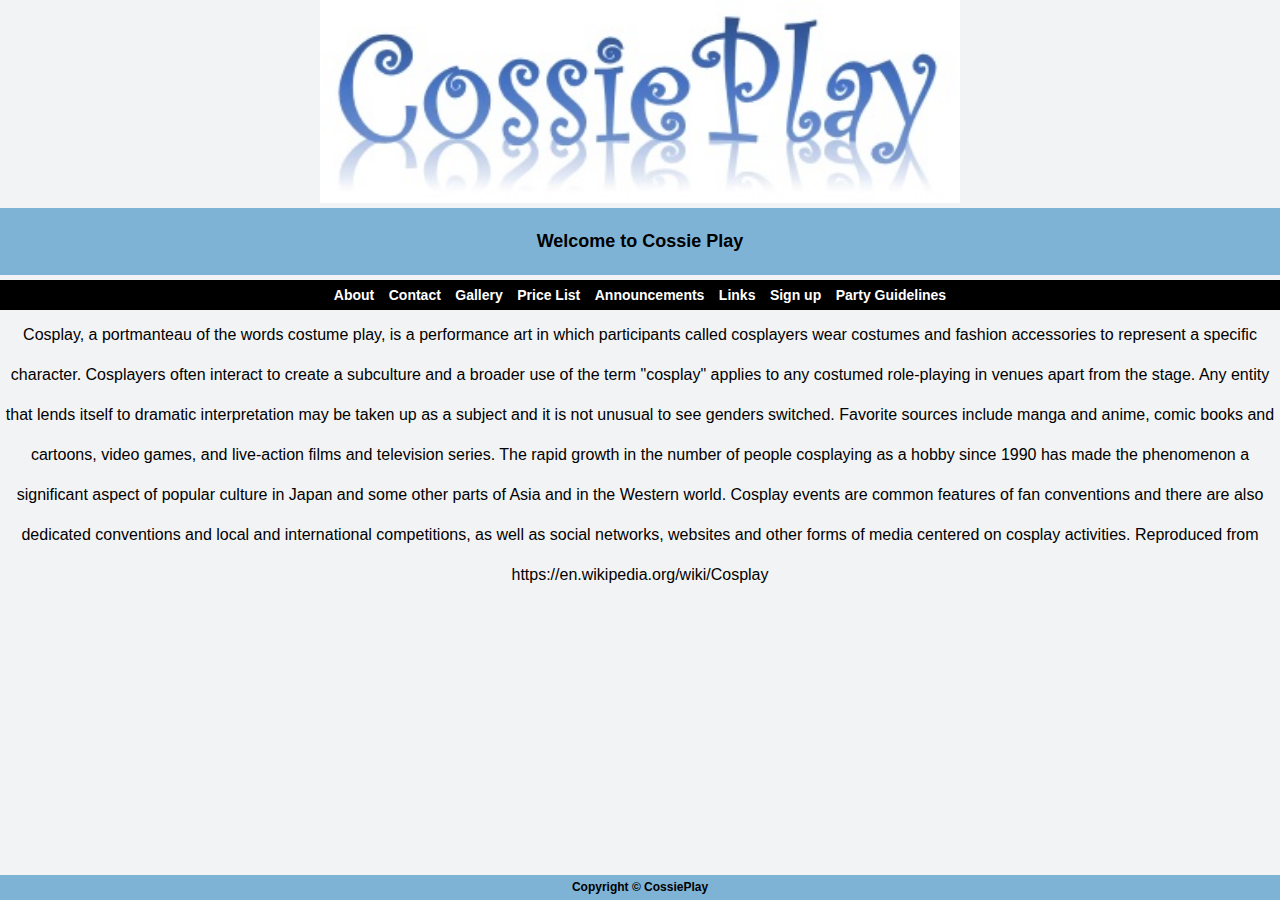
<file: Website/index.html>
<!DOCTYPE html>
<html>
<head>
<title>CossiePlay</title>
<base href="../Website/images/">
<link rel="stylesheet" type="text/css" href="../css/site.css"/>
<meta name="viewport" content="width=device-width,initial-scale=1"/>
</head>
<body>
<div id="container">
<img src="Logo.jpg" id="logo" alt="CossiePlay" title="CossiePlay"/>
<div id="content">
<div id="headdiv">
<h1 id="menuheading">Welcome to Cossie Play</h1>
</div>
<div class="navbardiv">
<h3 class="navbar"><a href="../webpages/about.html">About</a></h3>
<h3 class="navbar"><a href="../webpages/contact.html">Contact</a></h3>
<h3 class="navbar"><a href="../webpages/gallery.html">Gallery</a></h3>
<h3 class="navbar"><a href="../webpages/pricing.html">Price List</a></h3>
<h3 class="navbar"><a href="../webpages/announcements.html">Announcements</a></h3>
<h3 class="navbar"><a href="../webpages/links.html">Links</a></h3>
<h3 class="navbar"><a href="../webpages/signup.html">Sign up</a></h3>
<h3 class="navbar"><a href="../webpages/partyguidelines.html">Party Guidelines</a></h3>
</div>
<div class="textDiv">
Cosplay, a portmanteau of the words costume play, is a performance art in which participants called cosplayers wear costumes and fashion accessories to represent a specific character. Cosplayers often interact to create a subculture and a broader use of the term "cosplay" applies to any costumed role-playing in venues apart from the stage. Any entity that lends itself to dramatic interpretation may be taken up as a subject and it is not unusual to see genders switched. Favorite sources include manga and anime, comic books and cartoons, video games, and live-action films and television series.

The rapid growth in the number of people cosplaying as a hobby since 1990 has made the phenomenon a significant aspect of popular culture in Japan and some other parts of Asia and in the Western world. Cosplay events are common features of fan conventions and there are also dedicated conventions and local and international competitions, as well as social networks, websites and other forms of media centered on cosplay activities.
Reproduced from https://en.wikipedia.org/wiki/Cosplay
</div>
<div id="footer">Copyright &copy; CossiePlay</div>
</div>
</div>
</body>
</html>
</file>
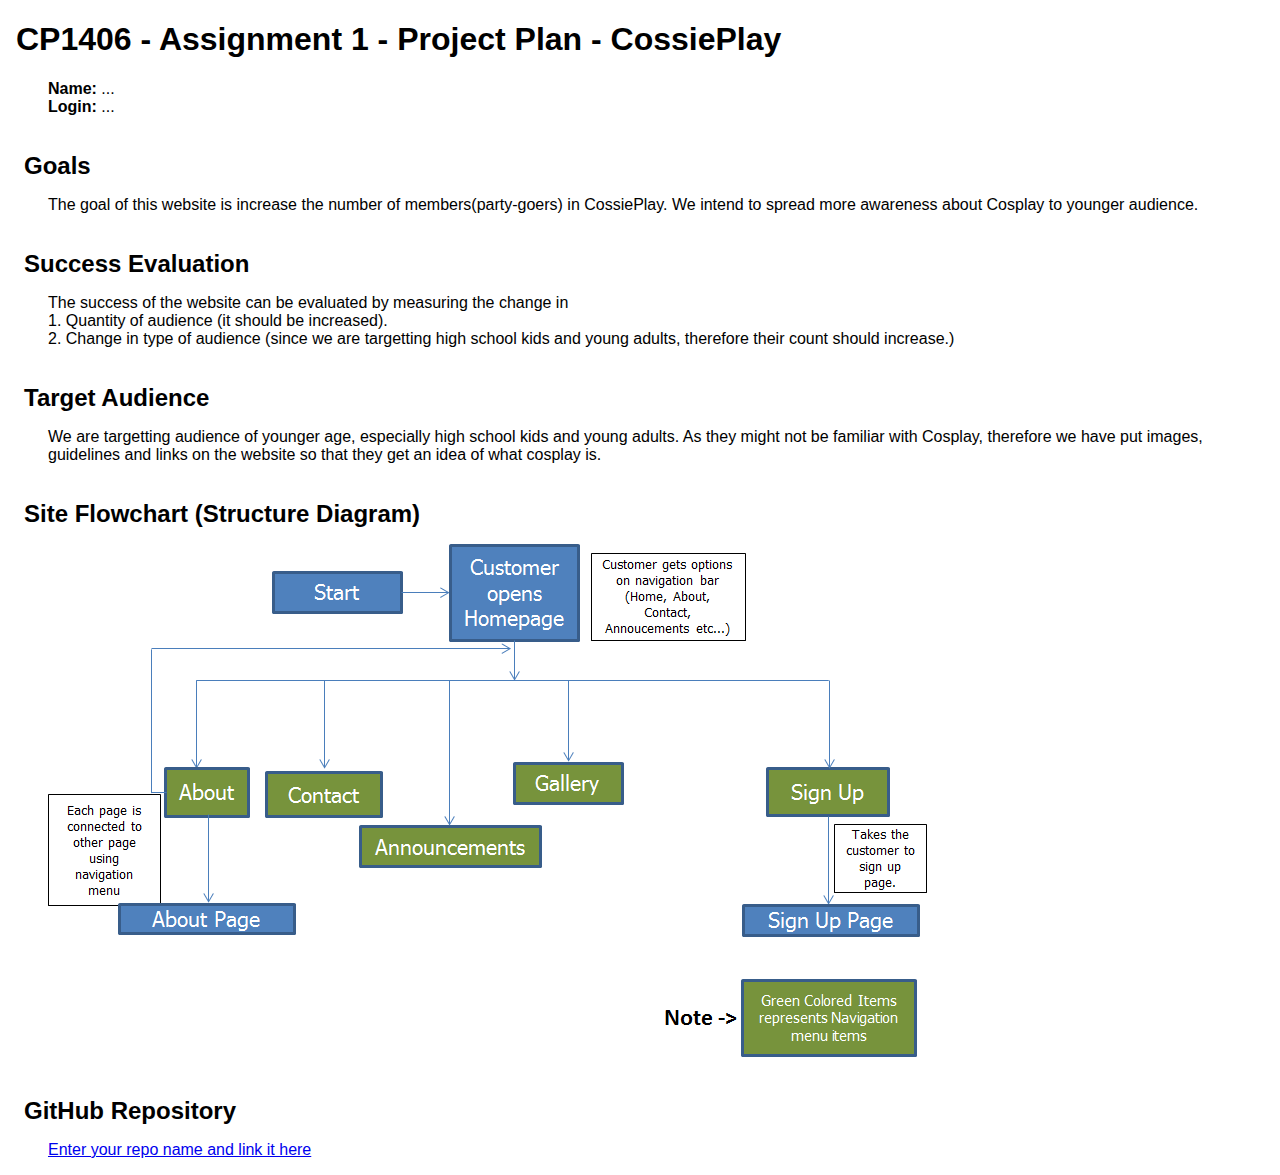
<file: Plan/plan.html>
<!doctype html>
<html>
<head>
<title>A1 Project Plan for ?Student Name?</title>
  <meta http-equiv="Content-Type" content="text/html; charset=iso-8859-1">
  <style type="text/css">
    body { font-family: Arial; margin-left: 3em; }
    h1, h2 { margin-left: -1em; }
    h2 { margin-top: 1.5em; margin-bottom: 0.5em; }
  </style>
</head>

<body>
<h1>CP1406 - Assignment 1 - Project Plan - CossiePlay</h1>
<p><strong>Name:</strong> ...<br>
<strong>Login:</strong> ...</p>
<h2>Goals</h2>
<p>The goal of this website is increase the number of members(party-goers) in CossiePlay. We intend to spread more awareness about Cosplay to younger audience. </p>
<h2>Success Evaluation</h2>
<p>The success of the website can be evaluated by measuring the change in <br/>
1. Quantity of audience (it should be increased).<br/>
2. Change in type of audience (since we are targetting high school kids and young adults, therefore their count should increase.) <br/>
</p>
<h2>Target Audience</h2>
<p>We are targetting audience of younger age, especially high school kids and young adults. As they might not be familiar with Cosplay, therefore we have put images, guidelines and links on the website so that they get an idea of what cosplay is.</p>
<h2>Site Flowchart (Structure Diagram)</h2>
<p><img src="flowchart.png" alt="Site Flowchart"></p>
<h2>GitHub Repository</h2>
<p><a href="http://github.com/...">Enter your repo name and link it here</a></p>
</body>
</html>
</file>
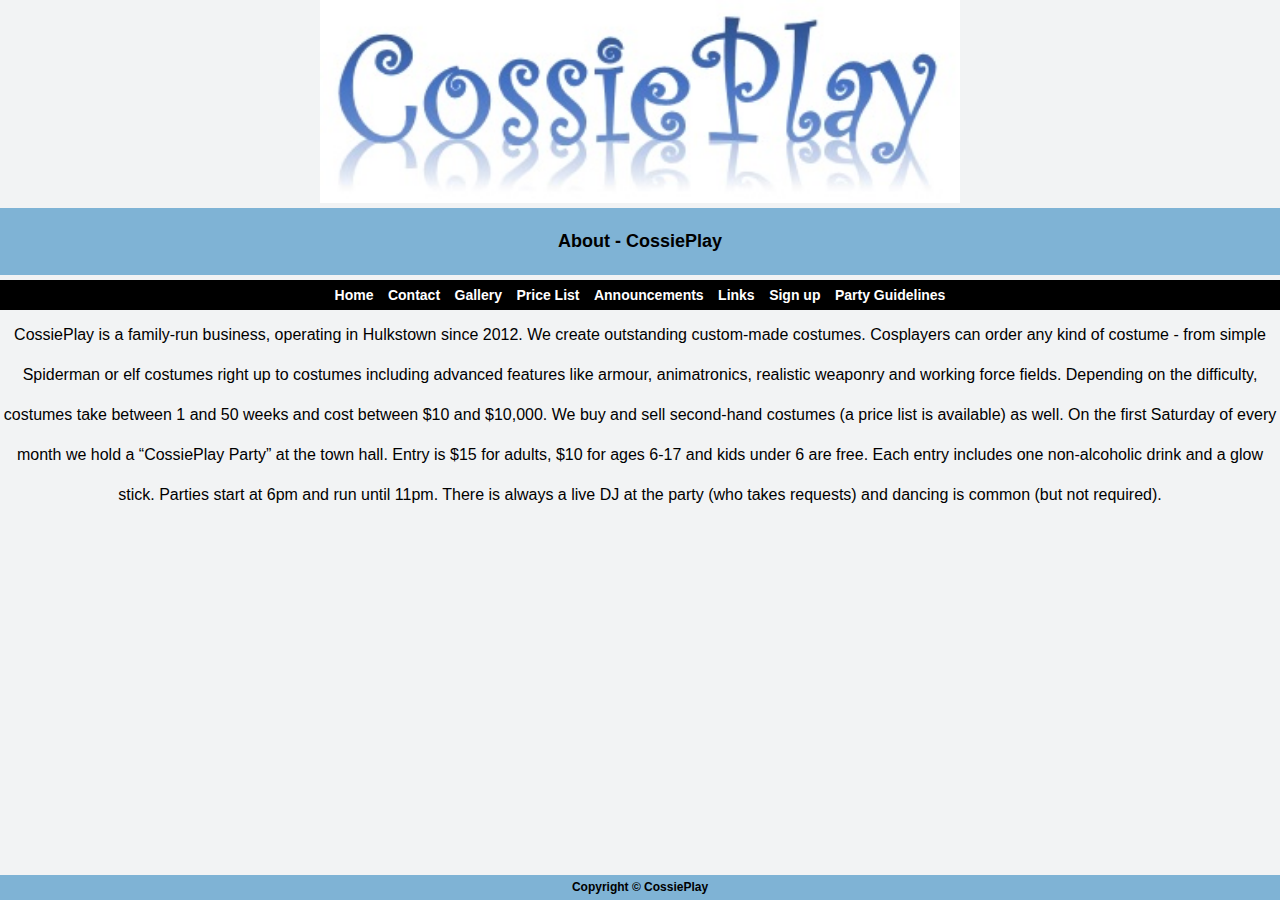
<file: Website/webpages/about.html>
<!DOCTYPE html>
<html>
<head>
<title>About CossiePlay</title>
<base href="../../Website/images/">
<link rel="stylesheet" type="text/css" href="../css/site.css"/>
<meta name="viewport" content="width=device-width,initial-scale=1">
</head>
<body>
<div id="container">
<img src="Logo.jpg" id="logo" alt="CossiePlay" title="CossiePlay"/>
<div id="content">
<div id="headdiv">
<h1 id="menuheading">About - CossiePlay</h1>
</div>
<div class="navbardiv">
<h3 class="navbar"><a href="../index.html">Home</a></h3>
<h3 class="navbar"><a href="../webpages/contact.html">Contact</a></h3>
<h3 class="navbar"><a href="../webpages/gallery.html">Gallery</a></h3>
<h3 class="navbar"><a href="../webpages/pricing.html">Price List</a></h3>
<h3 class="navbar"><a href="../webpages/announcements.html">Announcements</a></h3>
<h3 class="navbar"><a href="../webpages/links.html">Links</a></h3>
<h3 class="navbar"><a href="../webpages/signup.html">Sign up</a></h3>
<h3 class="navbar"><a href="../webpages/partyguidelines.html">Party Guidelines</a></h3>
</div>
<div class="textDiv">
CossiePlay is a family-run business, operating in Hulkstown since 2012. We create outstanding custom-made costumes. Cosplayers can order any kind of costume - from simple Spiderman or elf costumes right up to costumes including advanced features like armour, animatronics, realistic weaponry and working force fields. Depending on the difficulty, costumes take between 1 and 50 weeks and cost between $10 and $10,000.
We buy and sell second-hand costumes (a price list is available) as well.
On the first Saturday of every month we hold a “CossiePlay Party” at the town hall. Entry is $15 for adults, $10 for ages 6-17 and kids under 6 are free. Each entry includes one non-alcoholic drink and a glow stick. Parties start at 6pm and run until 11pm. There is always a live DJ at the party (who takes requests) and dancing is common (but not required). 
</div>
</div>
<div id="footer">Copyright &copy; CossiePlay</div>
</div>
</body>
</html>
</file>
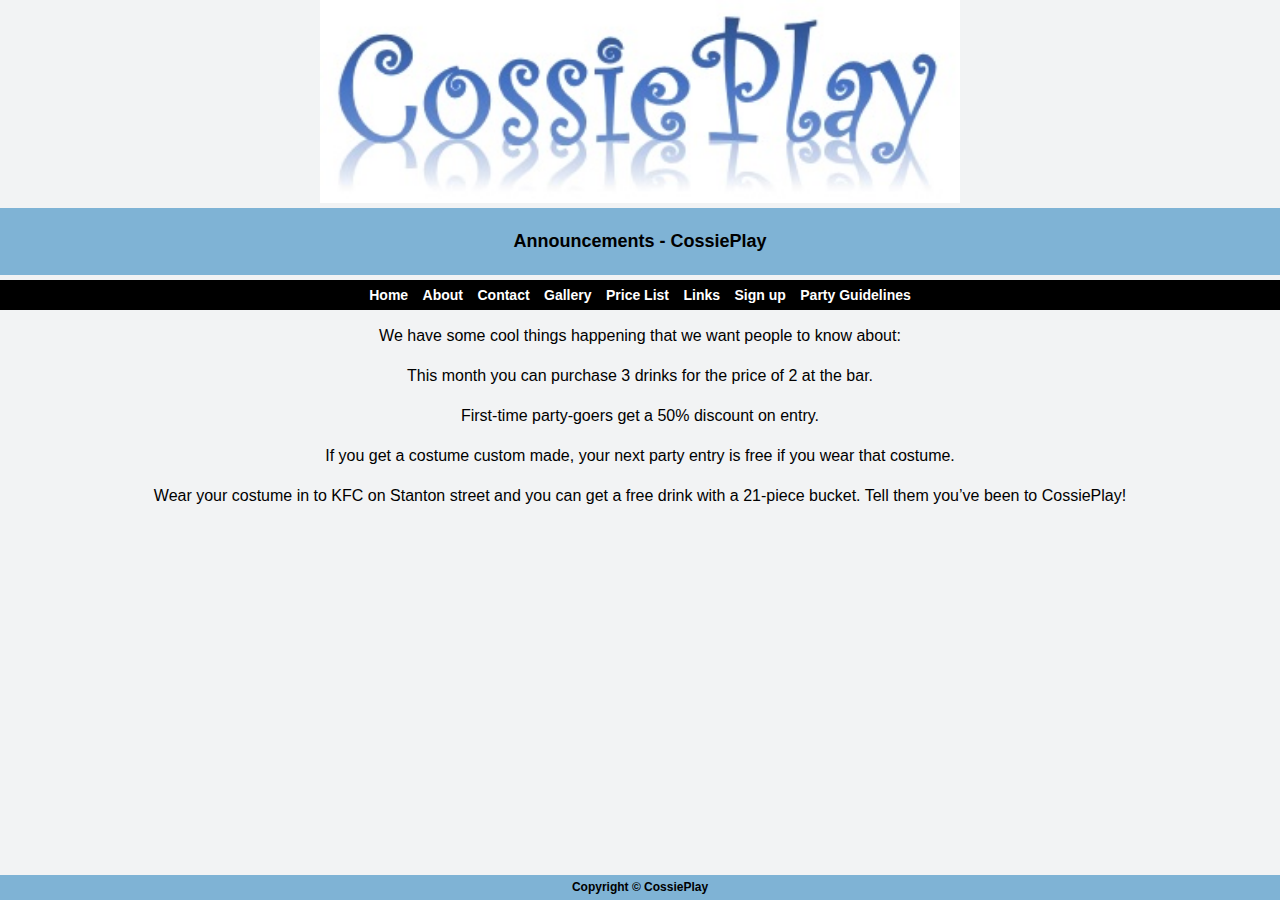
<file: Website/webpages/announcements.html>
<!DOCTYPE html>
<html>
<head>
<title>Announcements - CossiePlay</title>
<base href="../../Website/images/">
<link rel="stylesheet" type="text/css" href="../css/site.css"/>
<meta name="viewport" content="width=device-width,initial-scale=1">
</head>
<body>
<div id="container">
<img src="Logo.jpg" id="logo" alt="CossiePlay" title="CossiePlay"/>
<div id="content">
<div id="headdiv">
<h1 id="menuheading">Announcements - CossiePlay</h1>
</div>
<div class="navbardiv">
<h3 class="navbar"><a href="../index.html">Home</a></h3>
<h3 class="navbar"><a href="../webpages/about.html">About</a></h3>
<h3 class="navbar"><a href="../webpages/contact.html">Contact</a></h3>
<h3 class="navbar"><a href="../webpages/gallery.html">Gallery</a></h3>
<h3 class="navbar"><a href="../webpages/pricing.html">Price List</a></h3>
<h3 class="navbar"><a href="../webpages/links.html">Links</a></h3>
<h3 class="navbar"><a href="../webpages/signup.html">Sign up</a></h3>
<h3 class="navbar"><a href="../webpages/partyguidelines.html">Party Guidelines</a></h3>
</div>
<div>
<p>
We have some cool things happening that we want people to know about:<br/><br/>
This month you can purchase 3 drinks for the price of 2 at the bar.<br/><br/>
First-time party-goers get a 50% discount on entry.<br/><br/>
If you get a costume custom made, your next party entry is free if you wear that costume.<br/><br/>
Wear your costume in to KFC on Stanton street and you can get a free drink with a 21-piece bucket. Tell them you’ve been to CossiePlay!
</p>
</div>
</div>
<div id="footer">Copyright &copy; CossiePlay</div>
</div>
</body>
</html>
</file>
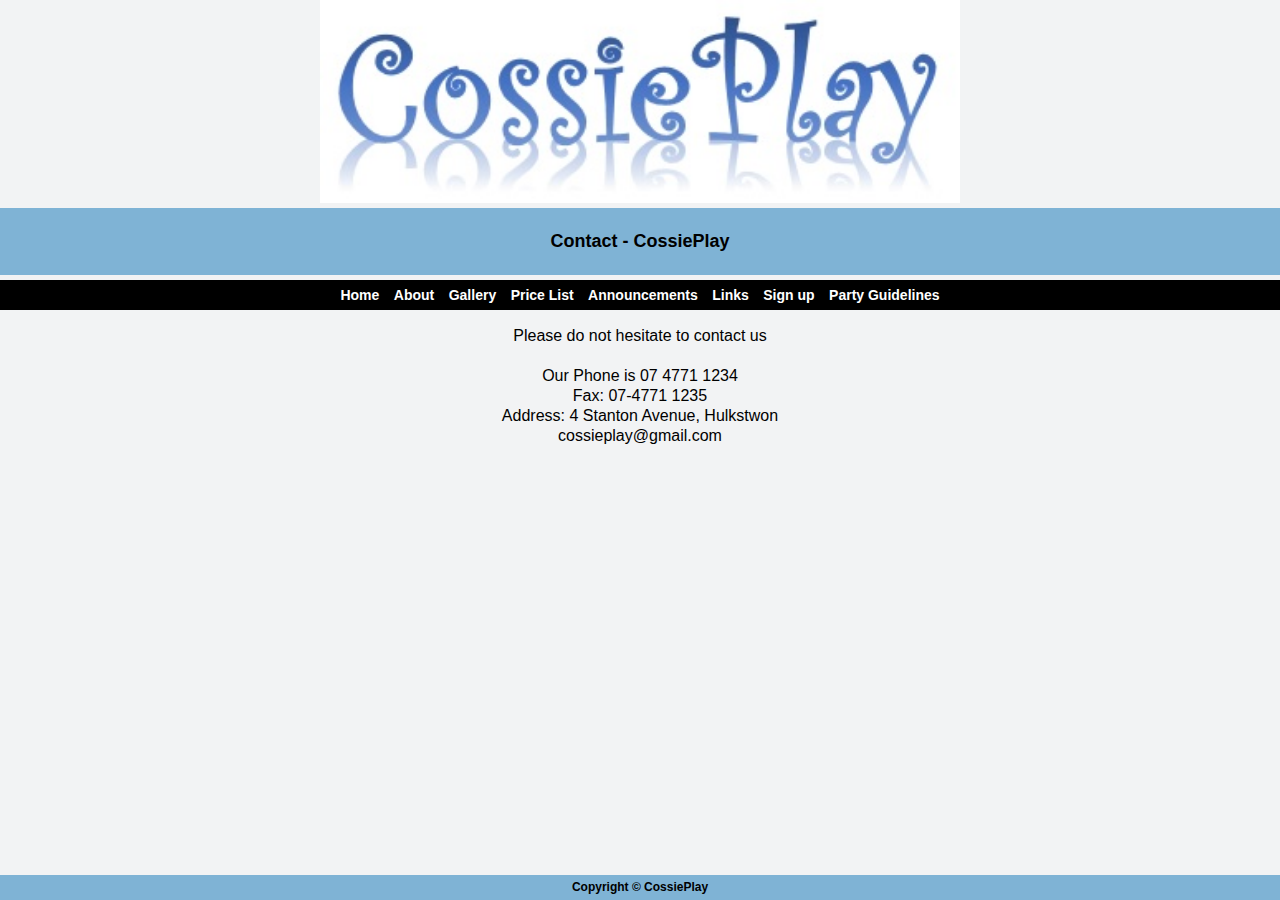
<file: Website/webpages/contact.html>
<!DOCTYPE html>
<html>
<head>
<title>Contact - CossiePlay</title>
<base href="../../Website/images/">
<link rel="stylesheet" type="text/css" href="../css/site.css"/>
<meta name="viewport" content="width=device-width,initial-scale=1">
</head>
<body>
<div id="container">
<img src="Logo.jpg" id="logo" alt="CossiePlay" title="CossiePlay"/>
<div id="content">
<div id="headdiv">
<h1 id="menuheading">Contact - CossiePlay</h1>
</div>
<div class="navbardiv">
<h3 class="navbar"><a href="../index.html">Home</a></h3>
<h3 class="navbar"><a href="../webpages/about.html">About</a></h3>
<h3 class="navbar"><a href="../webpages/gallery.html">Gallery</a></h3>
<h3 class="navbar"><a href="../webpages/pricing.html">Price List</a></h3>
<h3 class="navbar"><a href="../webpages/announcements.html">Announcements</a></h3>
<h3 class="navbar"><a href="../webpages/links.html">Links</a></h3>
<h3 class="navbar"><a href="../webpages/signup.html">Sign up</a></h3>
<h3 class="navbar"><a href="../webpages/partyguidelines.html">Party Guidelines</a></h3>
</div>
<p>
Please do not hesitate to contact us <br/><br/>
Our Phone is 07 4771 1234 <br/>
Fax: 07-4771 1235<br/>
Address: 4 Stanton Avenue, Hulkstwon<br/>
cossieplay@gmail.com
</p>
</div>
<div id="footer">Copyright &copy; CossiePlay</div>
</div>
</body>
</html>
</file>
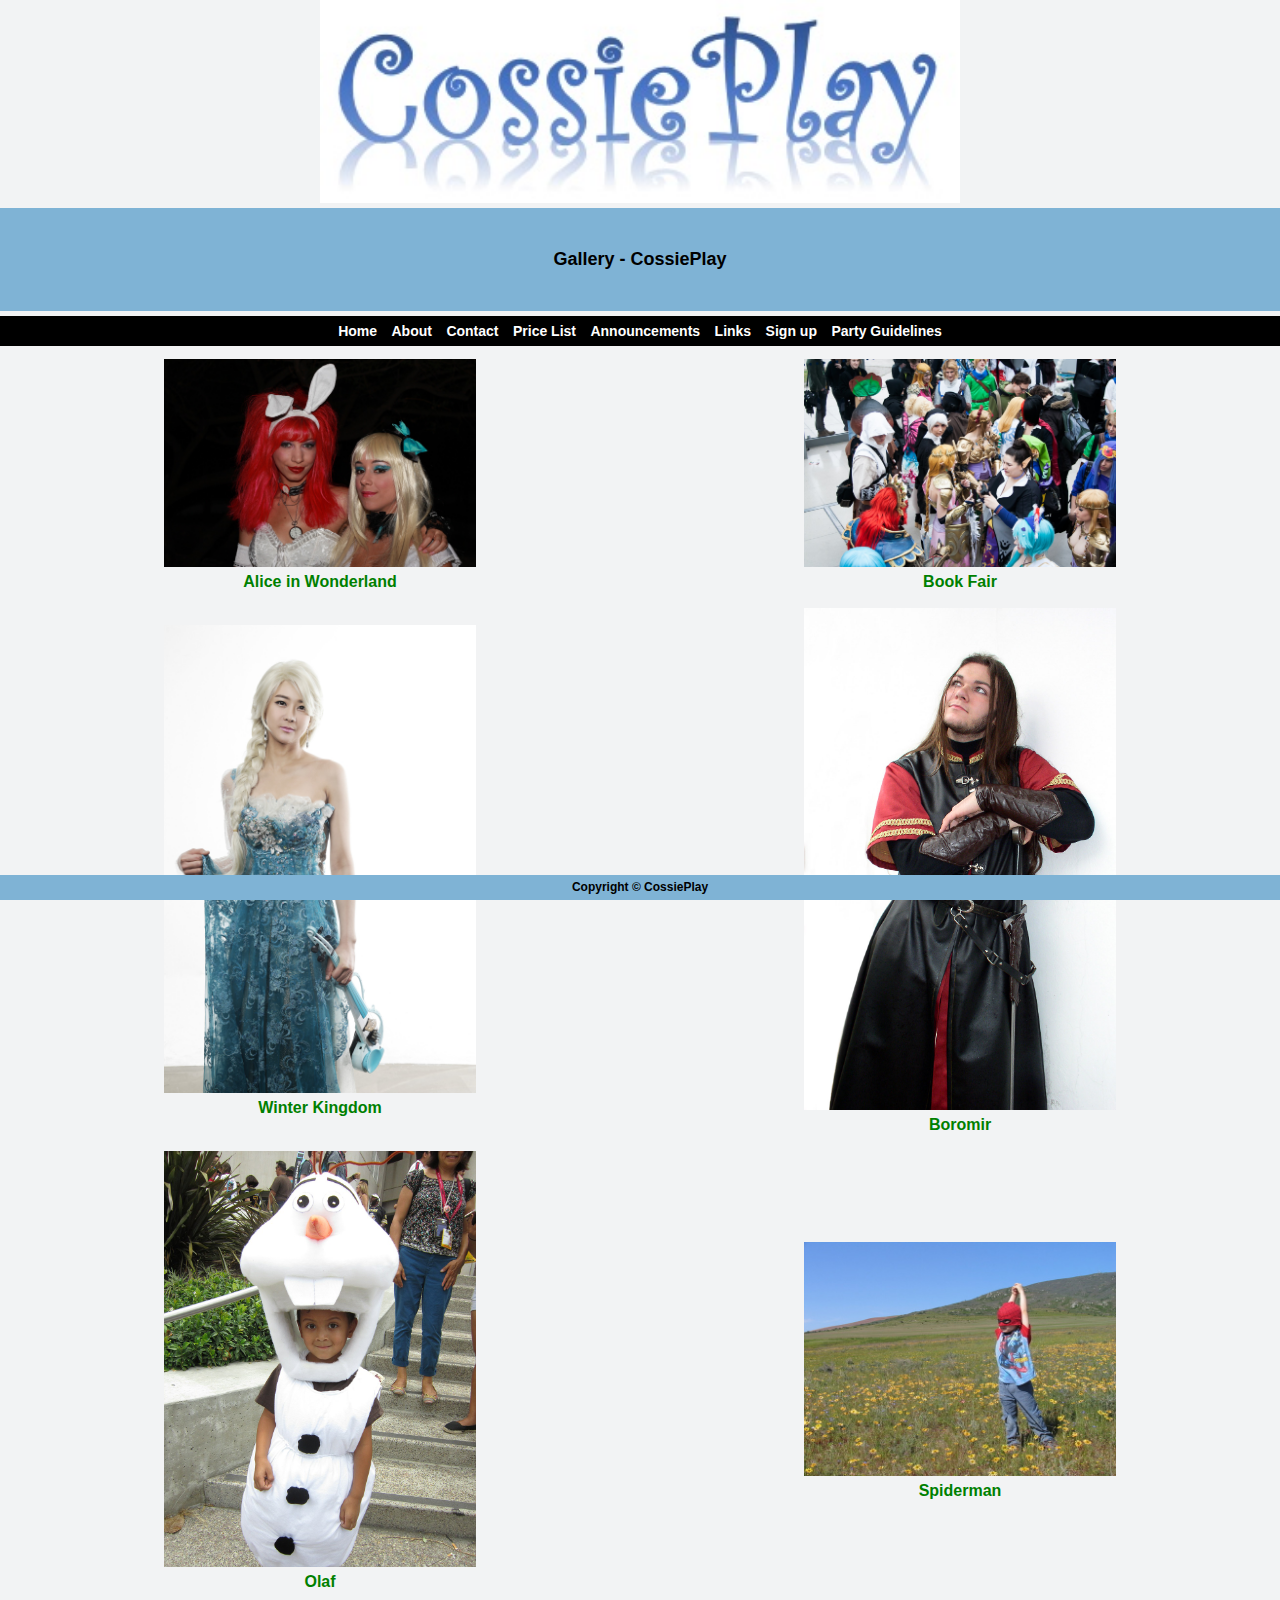
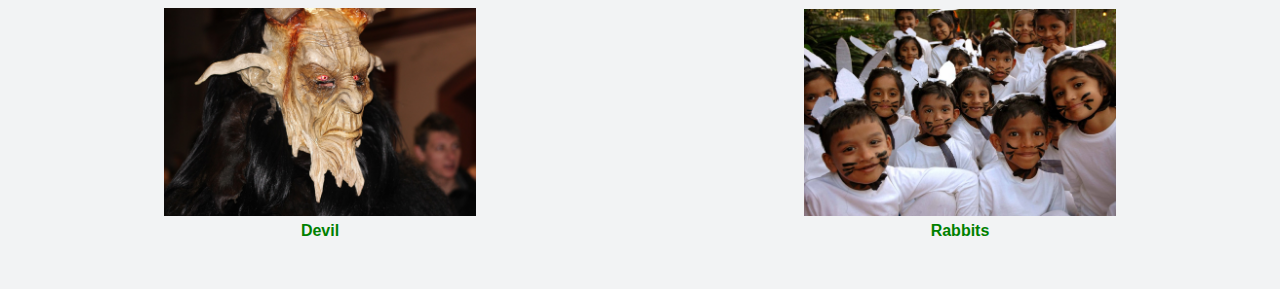
<file: Website/webpages/gallery.html>
<!DOCTYPE html>
<html>
<head>
<title>Gallery</title>
<base href="../../Website/images/">
<link rel="stylesheet" type="text/css" href="../css/site.css"/>
<meta name="viewport" content="width=device-width,initial-scale=1">
</head>
<body>
<div id="container">
<div id="content">
<img src="Logo.jpg" id="logo" alt="CossiePlay" title="CossiePlay"/>
<div id="headdiv">
<h5 id="menuheading">Gallery - CossiePlay</h5>
</div>
<div class="navbardiv">
<h3 class="navbar"><a href="../index.html">Home</a></h3>
<h3 class="navbar"><a href="../webpages/about.html">About</a></h3>
<h3 class="navbar"><a href="../webpages/contact.html">Contact</a></h3>
<h3 class="navbar"><a href="../webpages/pricing.html">Price List</a></h3>
<h3 class="navbar"><a href="../webpages/announcements.html">Announcements</a></h3>
<h3 class="navbar"><a href="../webpages/links.html">Links</a></h3>
<h3 class="navbar"><a href="../webpages/signup.html">Sign up</a></h3>
<h3 class="navbar"><a href="../webpages/partyguidelines.html">Party Guidelines</a></h3>
</div>
<table id="itemstable">
	<tr>
		<td><img src="alice-in-wonderland-872612_1280.jpg" alt="Alice in Wonderland" title="Alice in Wonderland" class="menuItem"/><br/><label class="galleryItemLabel">Alice in Wonderland</label></td>
		<td><img src="book-fair-678264_1280.jpg" alt="Book Fair" title="Book Fair" class="menuItem"/><br/><label class="galleryItemLabel">Book Fair</label></td>
	</tr>
	<tr>
		<td><img src="winter-kingdom-798279_1920.jpg" alt="Winter Kingdom" title="Winter Kingdom" class="menuItem"/><br/><label class="galleryItemLabel">Winter Kingdom</label></td>
		<td><img src="boromir-4-1478698.jpg" alt="Boromir" title="Boromir" class="menuItem"/><br/><label class="galleryItemLabel">Boromir</label></td>
	</tr>
	<tr>
		<td><img src="olaf-630522_1280.jpg" alt="Olaf" title="Olaf" class="menuItem"/><br/><label class="galleryItemLabel">Olaf</label></td>
		<td><img src="spiderman-in-nature-2-1258899-640x480.jpg" alt="Spiderman" title="Spiderman" class="menuItem"/><br/><label class="galleryItemLabel">Spiderman</label></td>
	</tr>
	<tr>
		<td><img src="devils-570861_1280.jpg" alt="Devil" title="Devil" class="menuItem"/><br/><label class="galleryItemLabel">Devil</label></td>
		<td><img src="we-re-rabbits-1439192-1279x850.jpg" alt="Rabbits" title="Rabbits" class="menuItem"/><br/><label class="galleryItemLabel">Rabbits</label></td>
	</tr>
</table>
</div>
<div id="footer">Copyright &copy; CossiePlay</div>
</div>
</body>
</html>
</file>
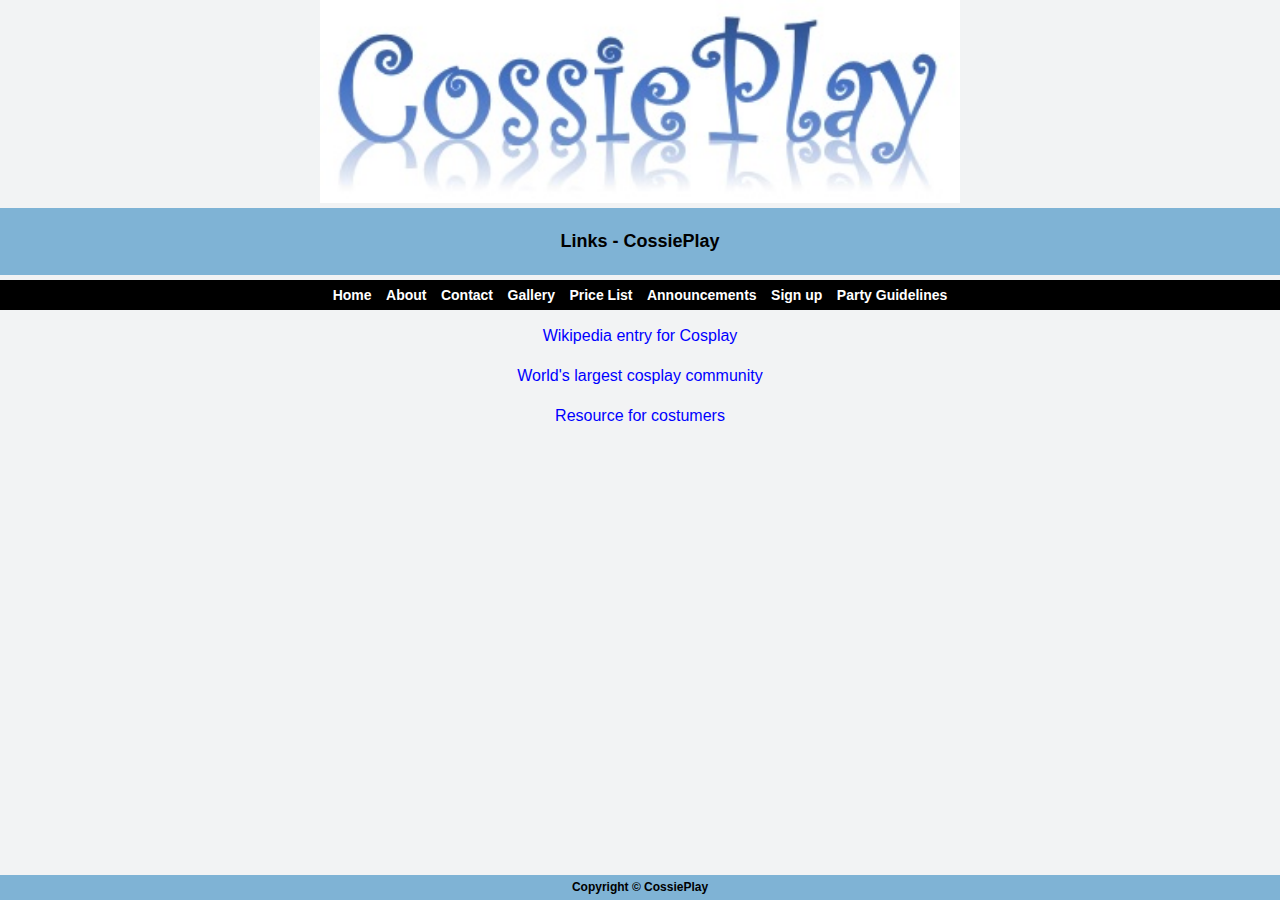
<file: Website/webpages/links.html>
<!DOCTYPE html>
<html>
<head>
<title>Links - CossiePlay</title>
<base href="../../Website/images/">
<link rel="stylesheet" type="text/css" href="../css/site.css"/>
<meta name="viewport" content="width=device-width,initial-scale=1">
</head>
<body>
<div id="container">
<img src="Logo.jpg" id="logo" alt="CossiePlay" title="CossiePlay"/>
<div id="content">
<div id="headdiv">
<h1 id="menuheading">Links - CossiePlay</h1>
</div>
<div class="navbardiv">
<h3 class="navbar"><a href="../index.html">Home</a></h3>
<h3 class="navbar"><a href="../webpages/about.html">About</a></h3>
<h3 class="navbar"><a href="../webpages/contact.html">Contact</a></h3>
<h3 class="navbar"><a href="../webpages/gallery.html">Gallery</a></h3>
<h3 class="navbar"><a href="../webpages/pricing.html">Price List</a></h3>
<h3 class="navbar"><a href="../webpages/announcements.html">Announcements</a></h3>
<h3 class="navbar"><a href="../webpages/signup.html">Sign up</a></h3>
<h3 class="navbar"><a href="../webpages/partyguidelines.html">Party Guidelines</a></h3>
</div>
<p id="cpPara">
	<a href="https://en.wikipedia.org/wiki/Cosplay" target="_blank">Wikipedia entry for Cosplay</a><br/><br/>
	<a href="http://www.cosplay.com" target="_blank">World's largest cosplay community</a><br/><br/>
	<a href="http://cosplaytutorial.com/index.php" target="_blank">Resource for costumers</a>
</p>
</div>
<div id="footer">Copyright &copy; CossiePlay</div>
</div>
</body>
</html>
</file>
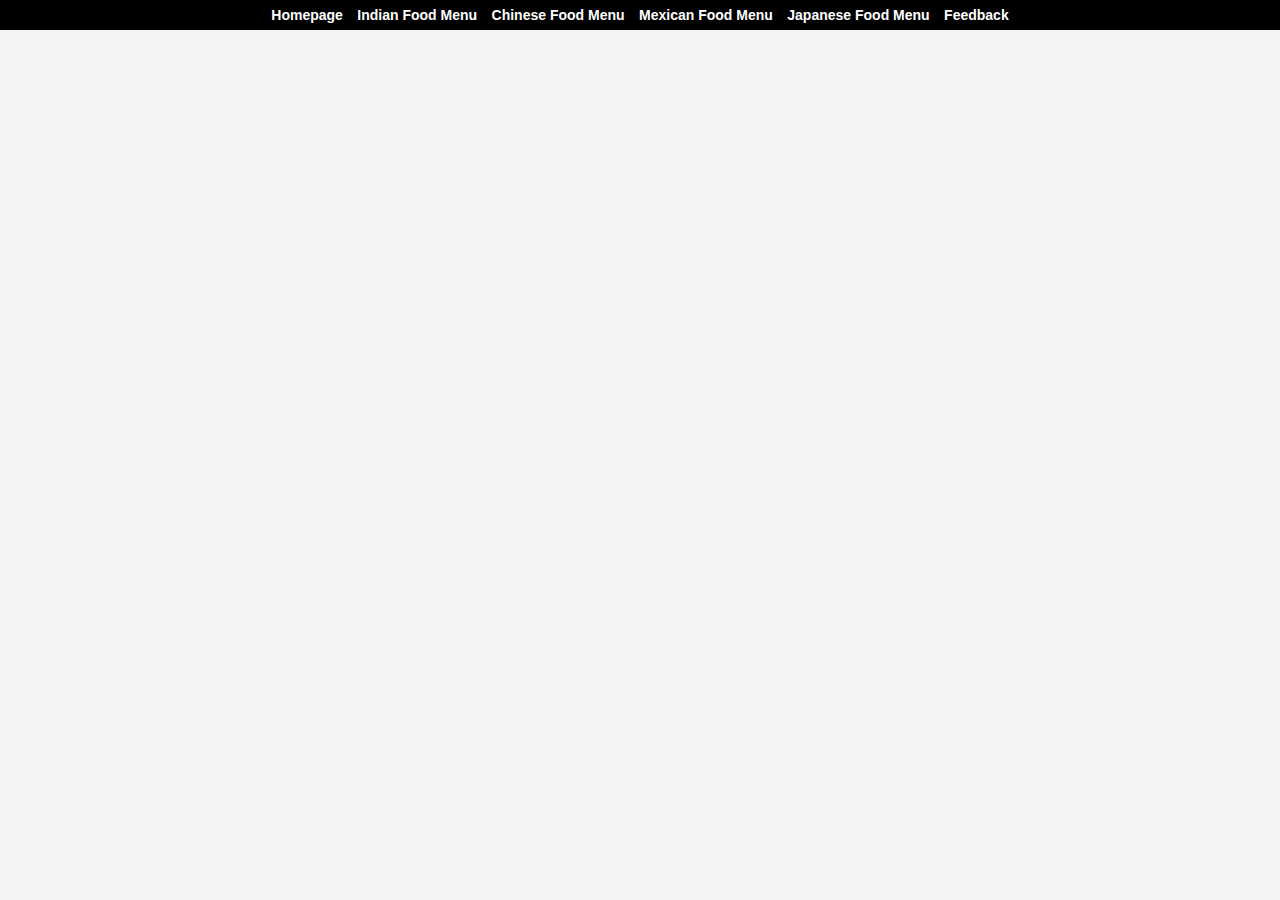
<file: Website/webpages/navbar-horizontal.html>
<!DOCTYPE html>
<html>
<head>
<title>Copyright</title>
<base href="../../Website/images/">
<link rel="stylesheet" type="text/css" href="../css/site.css"/>
<meta name="viewport" content="width=device-width,initial-scale=1">
</head>
<body>
<div id="navbardiv">
<h3 class="navbar"><a href="../../site/index.html">Homepage</a></h3>
<h3 class="navbar"><a href="../../site/webpages/indianfood.html">Indian Food Menu</a></h3>
<h3 class="navbar"><a href="../../site/webpages/chinesefood.html">Chinese Food Menu</a></h3>
<h3 class="navbar"><a href="../../site/webpages/mexicanfood.html">Mexican Food Menu</a></h3>
<h3 class="navbar"><a href="../../site/webpages/japanesefood.html">Japanese Food Menu</a></h3>
<h3 class="navbar"><a href="../../site/webpages/feedback.html">Feedback</a></h3>
</div>
</body>
</html>
</file>
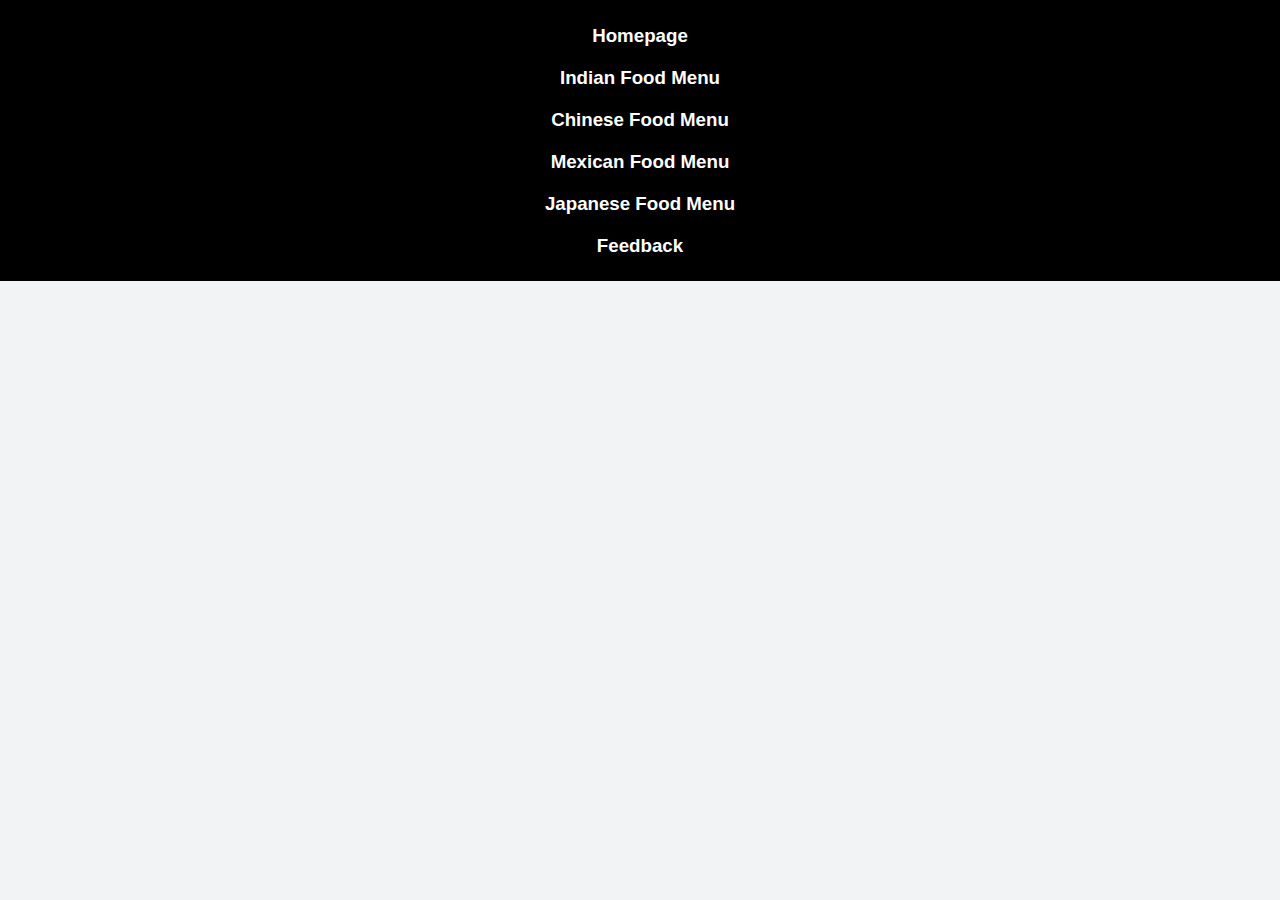
<file: Website/webpages/navbar-vertical.html>
<!DOCTYPE html>
<html>
<head>
<title>Copyright</title>
<base href="../../Website/images/">
<link rel="stylesheet" type="text/css" href="../css/site.css"/>
<meta name="viewport" content="width=device-width,initial-scale=1">
</head>
<body>
<div id="navbardiv">
<h3 class="navbarVertical"><a href="../../site/index.html">Homepage</a></h3>
<h3 class="navbarVertical"><a href="../../site/webpages/indianfood.html">Indian Food Menu</a></h3>
<h3 class="navbarVertical"><a href="../../site/webpages/chinesefood.html">Chinese Food Menu</a></h3>
<h3 class="navbarVertical"><a href="../../site/webpages/mexicanfood.html">Mexican Food Menu</a></h3>
<h3 class="navbarVertical"><a href="../../site/webpages/japanesefood.html">Japanese Food Menu</a></h3>
<h3 class="navbarVertical"><a href="../../site/webpages/feedback.html">Feedback</a></h3>
</div>
</body>
</html>
</file>
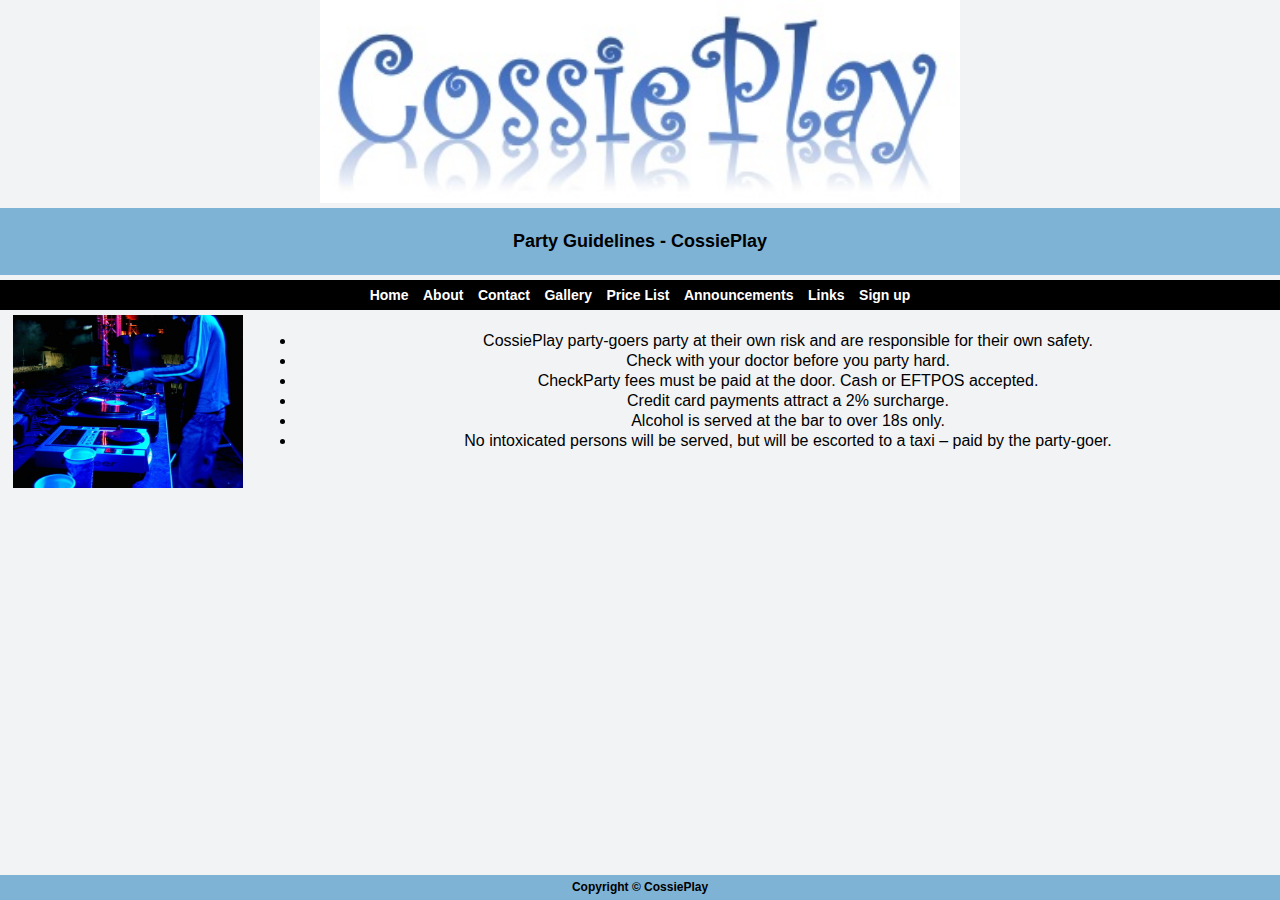
<file: Website/webpages/partyguidelines.html>
<!DOCTYPE html>
<html>
<head>
<title>Party Guidelines</title>
<base href="../../Website/images/">
<link rel="stylesheet" type="text/css" href="../css/site.css"/>
<meta name="viewport" content="width=device-width,initial-scale=1">
</head>
<body>
<div id="container">
<img src="Logo.jpg" id="logo" alt="CossiePlay" title="CossiePlay"/>
<div id="headdiv">
<h1 id="menuheading">Party Guidelines - CossiePlay</h1>
</div>
<div class="navbardiv">
<h3 class="navbar"><a href="../index.html">Home</a></h3>
<h3 class="navbar"><a href="../webpages/about.html">About</a></h3>
<h3 class="navbar"><a href="../webpages/contact.html">Contact</a></h3>
<h3 class="navbar"><a href="../webpages/gallery.html">Gallery</a></h3>
<h3 class="navbar"><a href="../webpages/pricing.html">Price List</a></h3>
<h3 class="navbar"><a href="../webpages/announcements.html">Announcements</a></h3>
<h3 class="navbar"><a href="../webpages/links.html">Links</a></h3>
<h3 class="navbar"><a href="../webpages/signup.html">Sign up</a></h3>
</div>
<div class="person1" style="float:left; display:inline-block; ">
        <span style="float:left;width: 20%;"> 
			<img src="party-1506740-640x480.jpg" width="90%"/>
        </span>
        <span style="float:right;width: 80%;">
            <p style="float:right; display:block;">
			<ul class="cpList">
				<li>CossiePlay party-goers party at their own risk and are responsible for their own safety.</li>
				<li>Check with your doctor before you party hard.</li>
				<li>CheckParty fees must be paid at the door. Cash or EFTPOS accepted.</li>
				<li>Credit card payments attract a 2% surcharge.</li>
				<li>Alcohol is served at the bar to over 18s only.</li>
				<li>No intoxicated persons will be served, but will be escorted to a taxi – paid by the party-goer.</li>
			<ul>
            </p>
        </span>
 </div>
<div id="footer">Copyright &copy; CossiePlay</div>
</div>
</body>
</html>
</file>
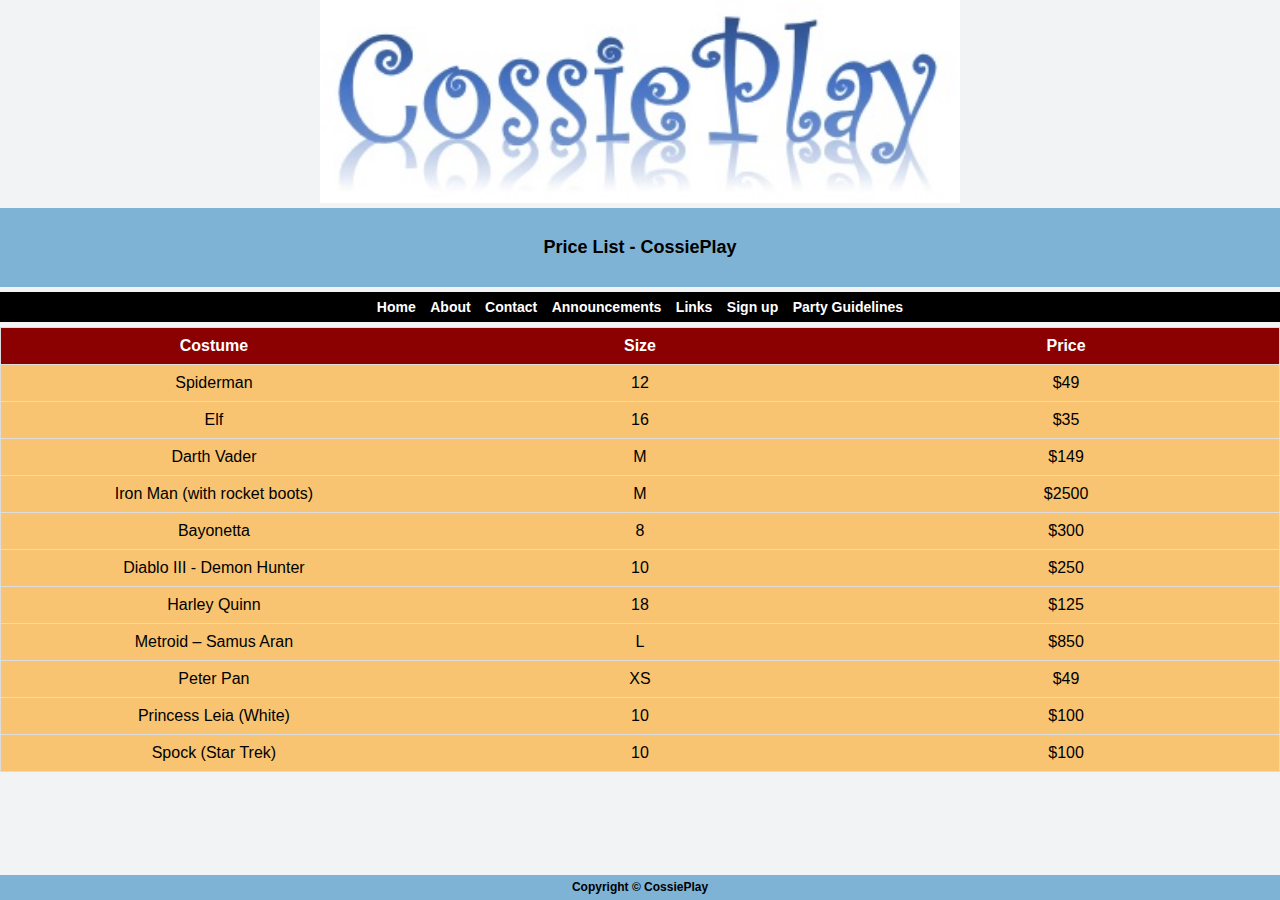
<file: Website/webpages/pricing.html>
<!DOCTYPE html>
<html>
<head>
<base href="../../Website/images/">
<title>Price List</title>
<link rel="stylesheet" type="text/css" href="../css/site.css"/>
<meta name="viewport" content="width=device-width,initial-scale=1">
</head>
<body>
<div id="container">
<div id="content">
<img src="Logo.jpg" id="logo" alt="CossiePlay" title="CossiePlay"/>
<div id="headdiv">
<h3 id="menuheading">Price List - CossiePlay</h3>
</div>
<div class="navbardiv">
<h3 class="navbar"><a href="../index.html">Home</a></h3>
<h3 class="navbar"><a href="../webpages/about.html">About</a></h3>
<h3 class="navbar"><a href="../webpages/contact.html">Contact</a></h3>
<h3 class="navbar"><a href="../webpages/announcements.html">Announcements</a></h3>
<h3 class="navbar"><a href="../webpages/links.html">Links</a></h3>
<h3 class="navbar"><a href="../webpages/signup.html">Sign up</a></h3>
<h3 class="navbar"><a href="../webpages/partyguidelines.html">Party Guidelines</a></h3>
</div>

<table id="businesshours">
<tr>
	<th class="cpTableHeading">Costume</th>
	<th class="cpTableHeading">Size</th>
	<th class="cpTableHeading">Price</th>
</tr>
<tr>
	<td>Spiderman</td>
	<td>12</td>
	<td>$49</td>
</tr>
<tr>
	<td>Elf</td>
	<td>16</td>
	<td>$35</td>
</tr>
<tr>
	<td>Darth Vader</td>
	<td>M</td>
	<td>$149</td>
</tr>
<tr>
	<td>Iron Man (with rocket boots)</td>
	<td>M</td>
	<td>$2500</td>
</tr>
<tr>
	<td>Bayonetta</td>
	<td>8</td>
	<td>$300</td>
</tr>
<tr>
	<td>Diablo III - Demon Hunter</td>
	<td>10</td>
	<td>$250</td>
</tr>
<tr>
	<td>Harley Quinn</td>
	<td>18</td>
	<td>$125</td>
</tr>
<tr>
	<td>Metroid – Samus Aran</td>
	<td>L</td>
	<td>$850</td>
</tr>
<tr>
	<td>Peter Pan</td>
	<td>XS</td>
	<td>$49</td>
</tr>
<tr>
	<td>Princess Leia (White)</td>
	<td>10</td>
	<td>$100</td>
</tr>
<tr>
	<td>Spock (Star Trek)</td>
	<td>10</td>
	<td>$100</td>
</tr>
</table>
<div id="footer">Copyright &copy; CossiePlay</div>
</div>
</div>
</body>
</html>
</file>
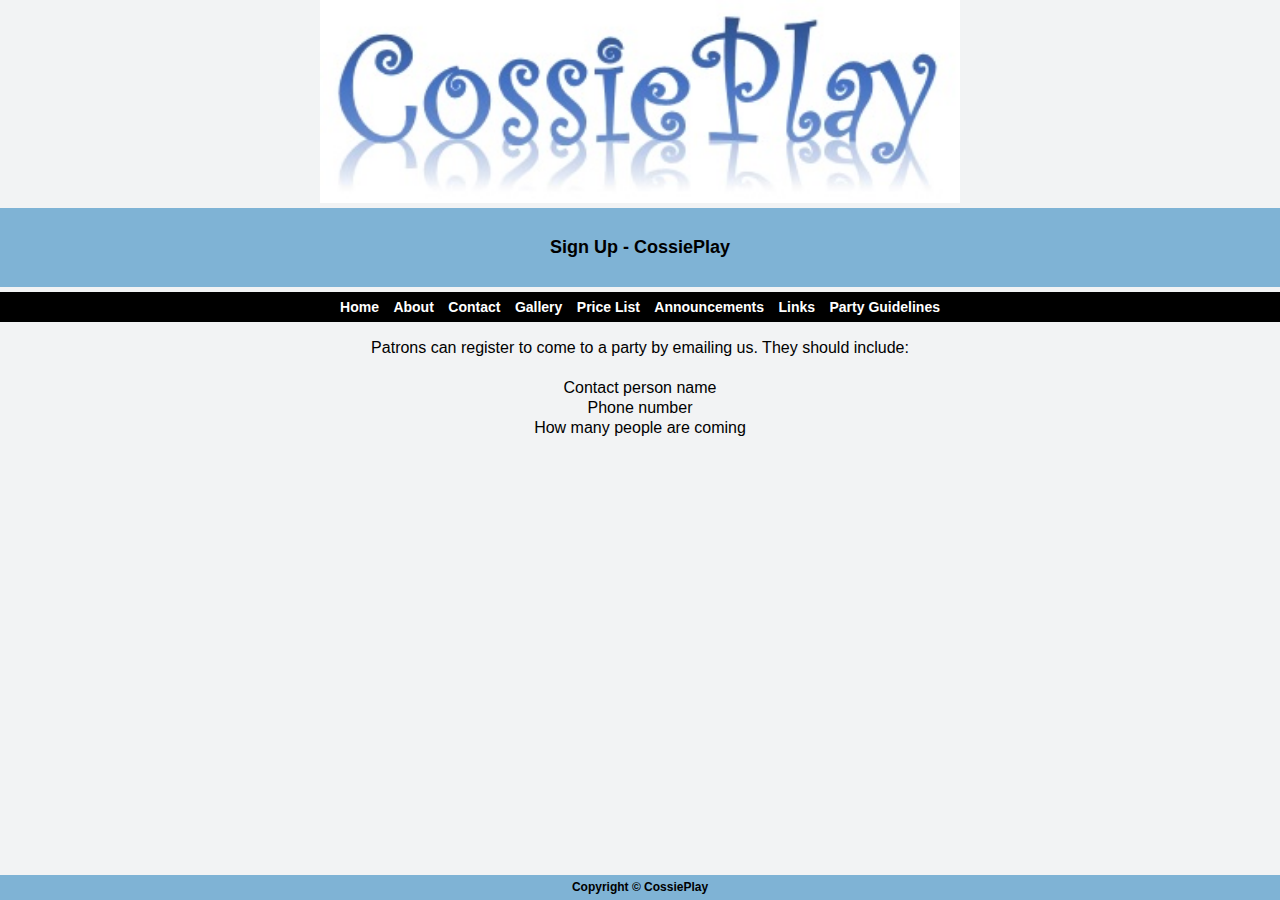
<file: Website/webpages/signup.html>
<!DOCTYPE html>
<html>
<head>
<title>Sign Up</title>
<base href="../../Website/images/">
<link rel="stylesheet" type="text/css" href="../css/site.css"/>
<meta name="viewport" content="width=device-width,initial-scale=1">
</head>
<body>
<div id="container">
<img src="Logo.jpg" id="logo" alt="CossiePlay" title="CossiePlay"/>
<div id="headdiv">
<h3 id="menuheading">Sign Up - CossiePlay</h3>
</div>
<div class="navbardiv">
<h3 class="navbar"><a href="../index.html">Home</a></h3>
<h3 class="navbar"><a href="../webpages/about.html">About</a></h3>
<h3 class="navbar"><a href="../webpages/contact.html">Contact</a></h3>
<h3 class="navbar"><a href="../webpages/gallery.html">Gallery</a></h3>
<h3 class="navbar"><a href="../webpages/pricing.html">Price List</a></h3>
<h3 class="navbar"><a href="../webpages/announcements.html">Announcements</a></h3>
<h3 class="navbar"><a href="../webpages/links.html">Links</a></h3>
<h3 class="navbar"><a href="../webpages/partyguidelines.html">Party Guidelines</a></h3>
</div>
<div>
<p>Patrons can register to come to a party by emailing us. They should include:<br/><br/>
	Contact person name<br/>
	Phone number<br/>
	How many people are coming
</p>
</div>
<div id="footer">Copyright &copy; CossiePlay</div>
</div>
</body>
</html>
</file>
<file: Website/css/site.css>
.menuitem{
	width:400px;
	height:300px;
}

#itemstable  img{
	width:50%;
}

#logo{
	align:center;
	width:50%;
}

#container{
}

#headdiv{
	background:#7FB3D5;
	padding:10px;
	text-align:center;
	margin-bottom:5px;
}

#businesshours{
	background:#F8C471;
}

#businesshours tr{
	 border: 1px solid #ddd;
}

#itemstable{
	width:100%;
	text-align:center;
}

#menuheading{
	text-align:center;
	font-size:18px;
}

p{
	text-align:center;
}

html,
body {
  font-family: "Verdana", sans-serif;
  line-height: 1.25;
  margin:0;
  height:100%;
  background:#F2F3F4;
}

table {
  border-collapse: collapse;
  margin: 0;
  padding: 0;
  width: 100%;
  table-layout: fixed;
}

table th{
	font-weight:bold;
}

table th,
table td {
  padding: .500em;
  text-align: center;
}

#container {
   min-height:100%;
   position:relative;
   text-align:center;
}

#content {
   padding-bottom:40px;
}

#footer {
    width:100%;
	background:#7FB3D5;
	padding:5px;
	font-size:12px;
	font-weight:bold;
	position: fixed;
    bottom: 0;
}
  
@media screen and (max-width: 978px) {
  table tr {
    display: block;
    margin-bottom: 20px;
  }
  
   table th {
    display: block;
  }
  
  table td {
    display: block;
  }
  
  a{
	  display:block;
  }
}
@media screen and (max-width: 500) {
  a{
	  display:block;
  }
}

.navbar{
	display:inline;
	padding:5px;
	font-size:14px;
}

#navbardiv{
	color:white;
	margin-bottom:5px;
	background:#000000;
	padding:5px;
	width: 100%;
	text-align:center;
}

.navbardiv{
	color:white;
	margin-bottom:5px;
	background:#000000;
	padding:5px;
	width: 100%;
	text-align:center;
}

a{
	text-decoration:none;
}

a:visited{
	color:white;	
}

a:link{
	color:white;
}

a:hover{
	color:yellow;
	font-size:105%;
}

.galleryItemLabel{
	font-weight:bold;
	color:green;
}

.cpTableHeading{
	color: white;
    background: darkred;
}

* {
  box-sizing: border-box;
}

.navbarVertical{
	display:block;
}

#cpPara > a {
	color:blue;
}

.textDiv{
	line-height:2.5;
}
</file>
